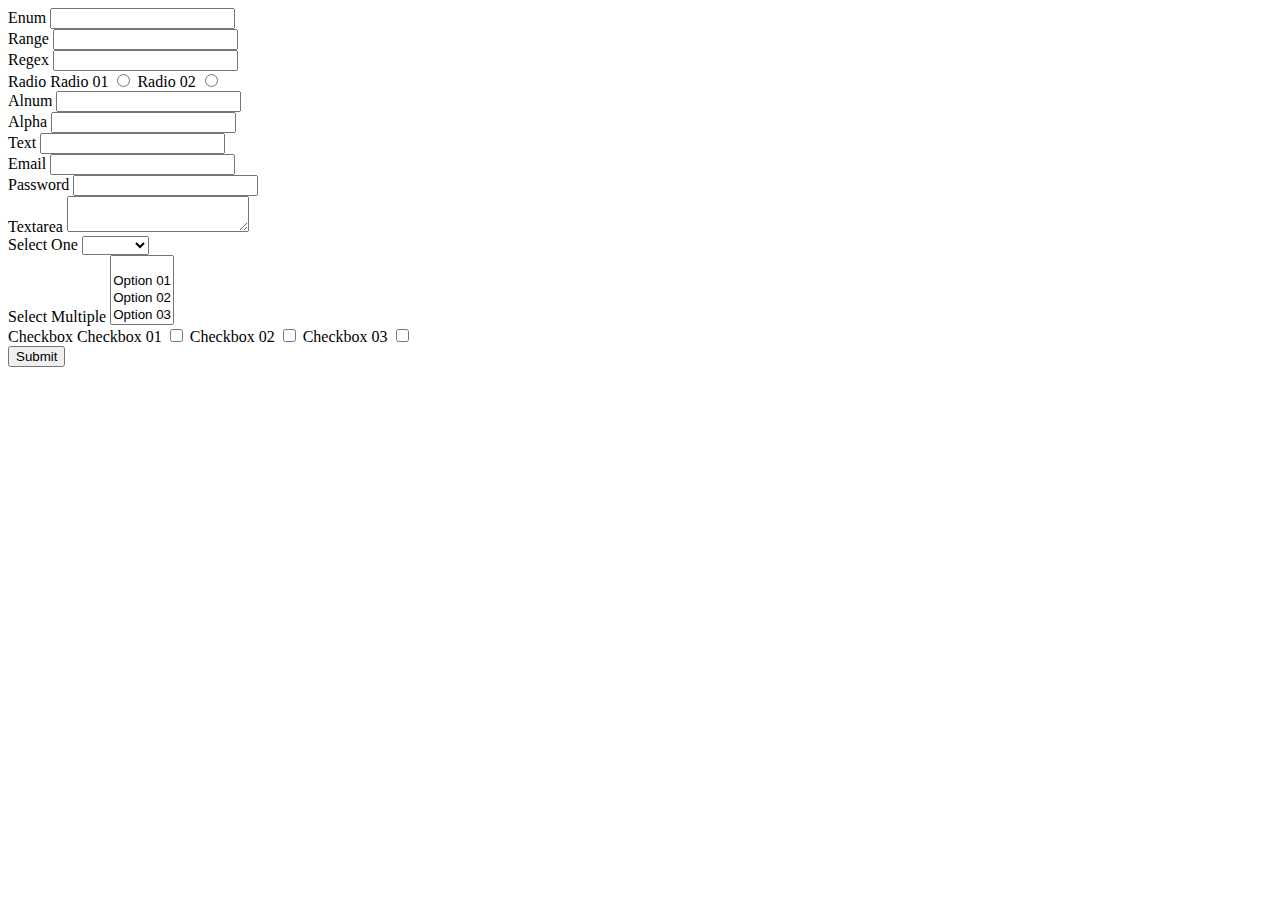
<file: index.html>
<!DOCTYPE html>
<html>
    <head>
        <title></title>
        <meta http-equiv="Content-Type" content="text/html; charset=UTF-8">

        <link type="text/css" rel="stylesheet" href="js/jquery/plugins/jquery.formvalidate/css/jquery.formvalidate.css" />
    </head>
    <body>
        <div id="dataValidationSummary"></div>

        <form id="frmValidate" method="post" action="" data-validation="field-right">
            <div>
                <label for="txtEnum">Enum</label>
                <input type="text" name="txtEnum" id="txtEnum" data-validation="enum[1,2,3,4,5,hello,world] required" />
            </div>
            <div>
                <label for="txtRange">Range</label>
                <input type="text" name="txtRange" id="txtRange" data-validation="range[2-5] required" />
            </div>
            <div>
                <label for="txtRegex">Regex</label>
                <input type="text" name="txtRegex" id="txtRegex" data-validation="regex[^[a-zA-Z]+$] required" />
            </div>
            <div>
                <label>Radio</label>
                <span>Radio 01</span> <input type="radio" name="optRadio" value="radio01" data-validation="required" />
                <span>Radio 02</span> <input type="radio" name="optRadio" value="radio02" />
            </div>
            <div>
                <label for="txtText">Alnum</label>
                <input type="text" name="txtAlnum" id="txtAlnum" data-validation="required number alpha" />
            </div>
            <div>
                <label for="txtText">Alpha</label>
                <input type="text" name="txtAlpha" id="txtAlpha" data-validation="alpha required enum number" />
            </div>
            <div>
                <label for="txtText">Text</label>
                <input type="text" name="txtText" id="txtText" data-validation="required integer" />
            </div>
            <div>
                <label for="txtEmail">Email</label>
                <input type="text" name="txtEmail" id="txtEmail" data-validation="email" />
            </div>
            <div>
                <label for="txtText">Password</label>
                <input type="password" name="txtPassword" id="txtPassword" data-validation="required number" />
            </div>
            <div>
                <label for="txtTextarea">Textarea</label>
                <textarea name="txtTextarea" id="txtTextarea" data-validation="required"></textarea>
            </div>
            <div>
                <label for="cboSelectOne">Select One</label>
                <select name="cboSelectOne" id="cboSelectOne" data-validation="required">
                    <option value=""></option>
                    <option value="0">Female</option>
                    <option value="1">Male</option>
                </select>
            </div>
            <div>
                <label for="cboSelectMultiple">Select Multiple</label>
                <select name="cboSelectMultiple" id="cboSelectMultiple" multiple="multiple" size="4" data-validation="required">
                    <option value=""></option>
                    <option value="1">Option 01</option>
                    <option value="2">Option 02</option>
                    <option value="3">Option 03</option>
                    <option value="4">Option 04</option>
                    <option value="5">Option 05</option>
                    <option value="6">Option 06</option>
                </select>
            </div>
            <div>
                <label>Checkbox</label>
                <span>Checkbox 01</span> <input type="checkbox" name="chkCheckbox" value="checkbox01" data-validation="required" />
                <span>Checkbox 02</span> <input type="checkbox" name="chkCheckbox" value="checkbox01" />
                <span>Checkbox 03</span> <input type="checkbox" name="chkCheckbox" value="checkbox03" />
            </div>
            <div>
                <button>Submit</button>
            </div>
        </form>

        <script type="text/javascript" src="js/jquery/jquery.min.js"></script>
        <script type="text/javascript" src="js/jquery/plugins/jquery.formvalidate/jquery.formvalidate.js"></script>

        <script type="text/javascript">
            $('#frmValidate').formValidate({summary: 'dataValidationSummary'});
        </script>
    </body>
</html>
</file>
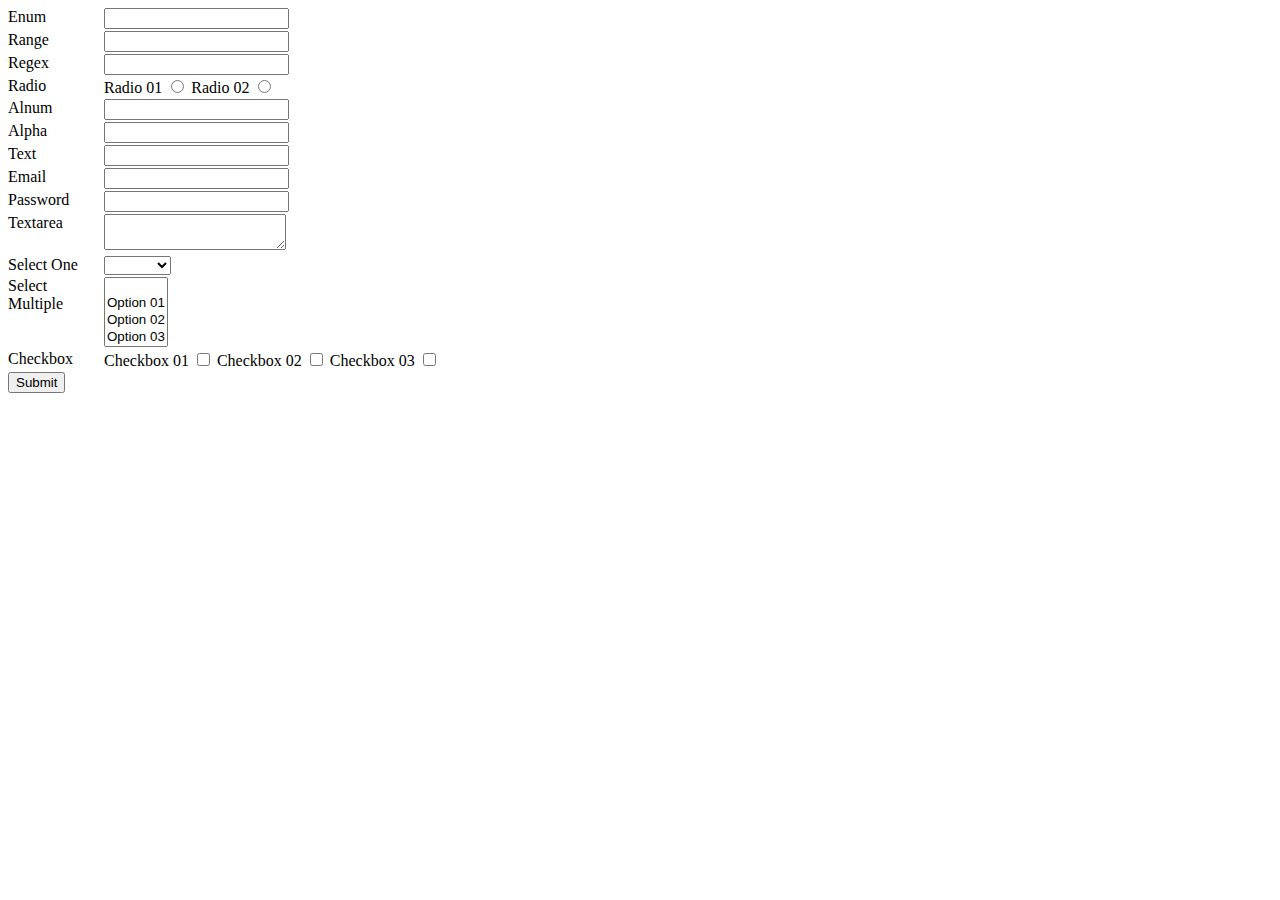
<file: en_example_with_conflicts.html>
<!DOCTYPE html>
<html><!-- English example -->
    <head>
        <title></title>
        <meta http-equiv="Content-Type" content="text/html; charset=UTF-8">

        <link type="text/css" rel="stylesheet" href="css/form.css" />
        <link type="text/css" rel="stylesheet" href="css/jquery.formvalidate.css" />
    </head>
    <body>
        <div id="dataValidationSummary"></div>

        <form id="frmValidate" method="post" action="" data-validation="field-icon">
            <div>
                <label for="txtEnum">Enum</label>
                <input type="text" name="txtEnum" id="txtEnum" data-validation="enum[1,2,3,4,5,hello,world] required " />
            </div>
            <div>
                <label for="txtRange">Range</label>
                <input type="text" name="txtRange" id="txtRange" data-validation="range[2-5] required" />
            </div>
            <div>
                <label for="txtRegex">Regex</label>
                <input type="text" name="txtRegex" id="txtRegex" data-validation="regex[^[a-zA-Z]+$] required" />
            </div>
            <div>
                <label>Radio</label>
                <span>Radio 01</span> <input type="radio" name="optRadio" value="radio01" data-validation="required" />
                <span>Radio 02</span> <input type="radio" name="optRadio" value="radio02" />
            </div>
            <div>
                <label for="txtAlnum">Alnum</label>
                <input type="text" name="txtAlnum" id="txtAlnum" data-validation="required number alpha" />
            </div>
            <div>
                <label for="txtAlpha">Alpha</label>
                <input type="text" name="txtAlpha" id="txtAlpha" data-validation="alpha required enum number" />
            </div>
            <div>
                <label for="txtText">Text</label>
                <input type="text" name="txtText" id="txtText" data-validation="required integer" />
            </div>
            <div>
                <label for="txtEmail">Email</label>
                <input type="text" name="txtEmail" id="txtEmail" data-validation="email" />
            </div>
            <div>
                <label for="txtPassword">Password</label>
                <input type="password" name="txtPassword" id="txtPassword" data-validation="required number" />
            </div>
            <div>
                <label for="txtTextarea">Textarea</label>
                <textarea name="txtTextarea" id="txtTextarea" data-validation="required"></textarea>
            </div>
            <div>
                <label for="cboSelectOne">Select One</label>
                <select name="cboSelectOne" id="cboSelectOne" data-validation="required">
                    <option value=""></option>
                    <option value="0">Female</option>
                    <option value="1">Male</option>
                </select>
            </div>
            <div>
                <label for="cboSelectMultiple">Select Multiple</label>
                <select name="cboSelectMultiple" id="cboSelectMultiple" multiple="multiple" size="4" data-validation="required">
                    <option value=""></option>
                    <option value="1">Option 01</option>
                    <option value="2">Option 02</option>
                    <option value="3">Option 03</option>
                    <option value="4">Option 04</option>
                    <option value="5">Option 05</option>
                    <option value="6">Option 06</option>
                </select>
            </div>
            <div>
                <label>Checkbox</label>
                <span>Checkbox 01</span> <input type="checkbox" name="chkCheckbox" value="checkbox01" data-validation="required" />
                <span>Checkbox 02</span> <input type="checkbox" name="chkCheckbox" value="checkbox01" />
                <span>Checkbox 03</span> <input type="checkbox" name="chkCheckbox" value="checkbox03" />
            </div>
            <div>
                <button>Submit</button>
            </div>
        </form>

        <script type="text/javascript" src="js/jquery.min.js"></script>
        <script type="text/javascript" src="js/jquery.formvalidate.js"></script>
        <script type="text/javascript" src="js/en-US.js"></script>

        <script type="text/javascript">
            $('#frmValidate').formValidate({summary: 'dataValidationSummary'});
        </script>
    </body>
</html>
</file>
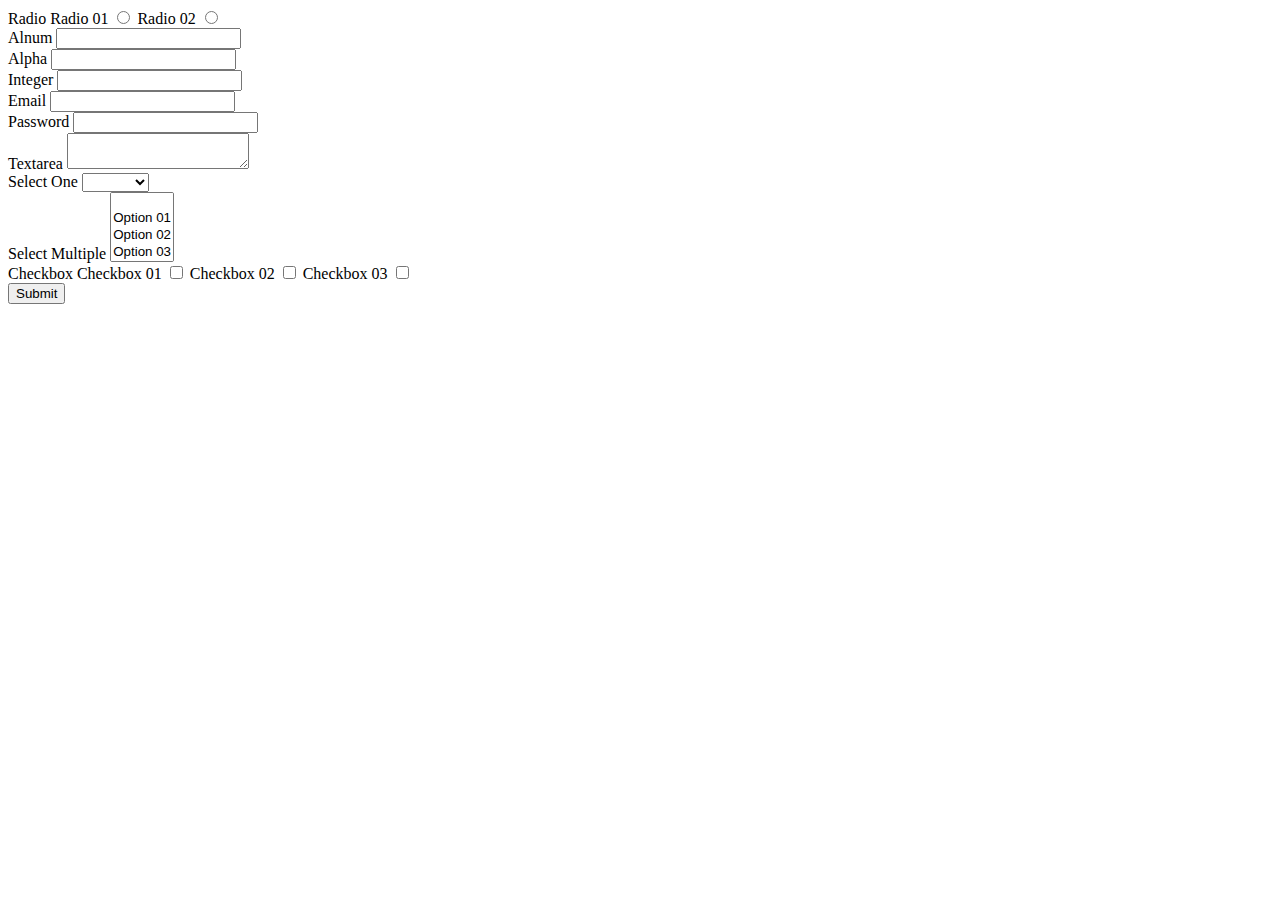
<file: es_example.html>
<!DOCTYPE html>
<html><!-- Ejemplo en español -->
    <head>
        <title></title>
        <meta http-equiv="Content-Type" content="text/html; charset=UTF-8">		        
		<link type="text/css" rel="stylesheet" href="css/jquery.formvalidate.css" />
    </head>
    <body>
        <div id="dataValidationSummary"></div>

        <form id="frmValidate" method="post" data-validation="field-right" action="" >
            <div>
                <label>Radio</label>
                <span>Radio 01</span> <input type="radio" name="optRadio" value="radio01" data-validation="required" />
                <span>Radio 02</span> <input type="radio" name="optRadio" value="radio02" />
            </div>
            <div>
                <label for="txtText">Alnum</label>
                <input type="text" name="txtAlnum" id="txtAlnum" data-validation="required alnum" />
            </div>
            <div>
                <label for="txtText">Alpha</label>
                <input type="text" name="txtAlpha" id="txtAlpha" data-validation="required alpha" />
            </div>
            <div>
                <label for="txtText">Integer</label>
                <input type="text" name="txtText" id="txtText" data-validation="required integer" />
            </div>
            <div>
                <label for="txtEmail">Email</label>
                <input type="text" name="txtEmail" id="txtEmail" data-validation="email" />
            </div>
            <div>
                <label for="txtText">Password</label>
                <input type="password" name="txtPassword" id="txtPassword" data-validation="required number" />
            </div>
            <div>
                <label for="txtTextarea">Textarea</label>
                <textarea name="txtTextarea" id="txtTextarea" data-validation="required"></textarea>
            </div>
            <div>
                <label for="cboSelectOne">Select One</label>
                <select name="cboSelectOne" id="cboSelectOne" data-validation="required">
                    <option value=""></option>
                    <option value="0">Female</option>
                    <option value="1">Male</option>
                </select>
            </div>
            <div>
                <label for="cboSelectMultiple">Select Multiple</label>
                <select name="cboSelectMultiple" id="cboSelectMultiple" multiple="multiple" size="4" data-validation="required">
                    <option value=""></option>
                    <option value="1">Option 01</option>
                    <option value="2">Option 02</option>
                    <option value="3">Option 03</option>
                    <option value="4">Option 04</option>
                    <option value="5">Option 05</option>
                    <option value="6">Option 06</option>
                </select>
            </div>
            <div>
                <label>Checkbox</label>
                <span>Checkbox 01</span> <input type="checkbox" name="chkCheckbox" value="checkbox01" data-validation="required" />
                <span>Checkbox 02</span> <input type="checkbox" name="chkCheckbox" value="checkbox01" />
                <span>Checkbox 03</span> <input type="checkbox" name="chkCheckbox" value="checkbox03" />
            </div>
            <div>
                <button>Submit</button>
            </div>
        </form>

        <script type="text/javascript" src="js/jquery.min.js"></script>
        <script type="text/javascript" src="js/jquery.formvalidate.js"></script>
        <script type="text/javascript" src="js/es.js"></script>

        <script type="text/javascript">
            $('#frmValidate').formValidate({summary: 'dataValidationSummary'});
        </script>
    </body>
</html>
</file>
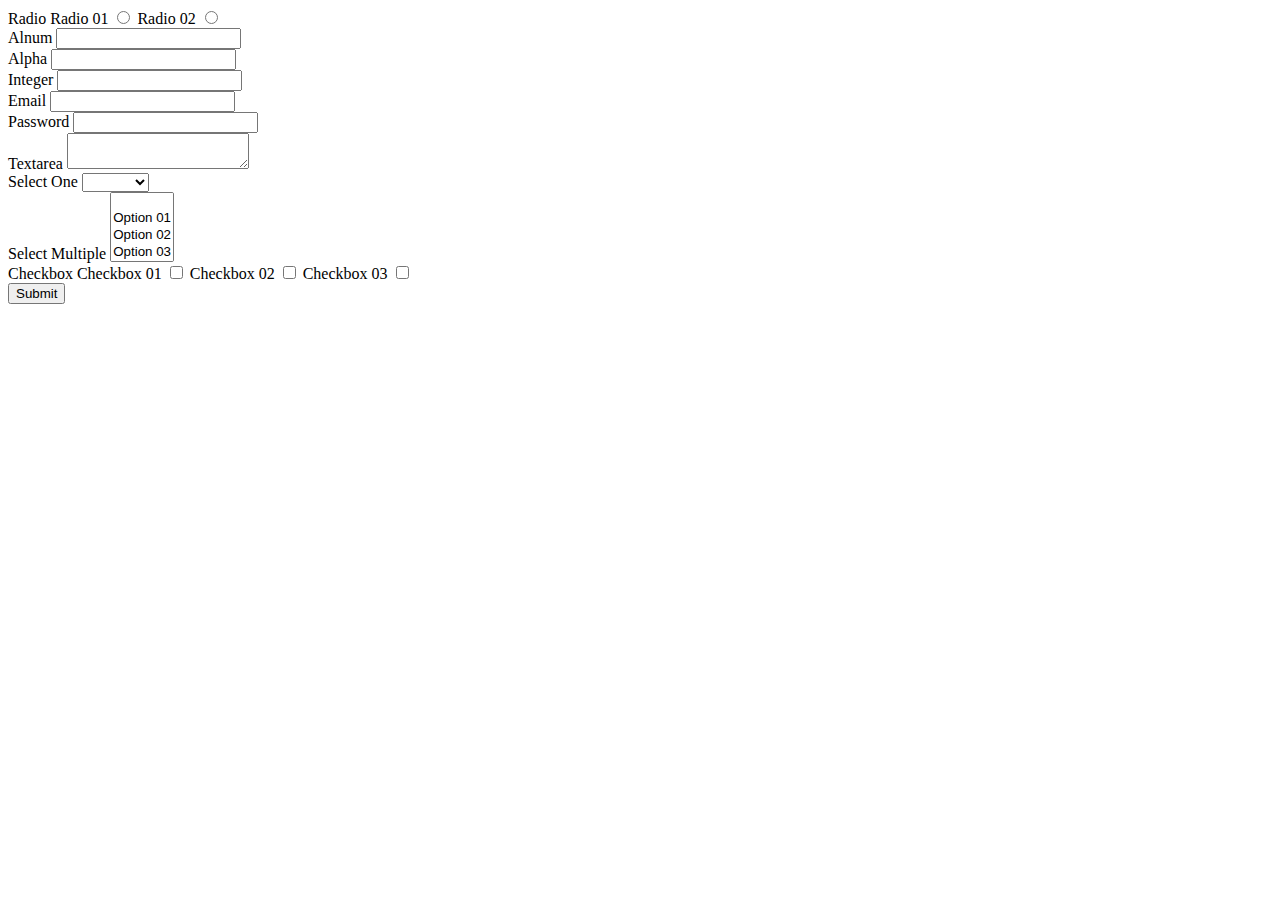
<file: index2.html>
<!--
To change this template, choose Tools | Templates
and open the template in the editor.
-->
<!DOCTYPE html>
<html>
    <head>
        <title></title>
        <meta http-equiv="Content-Type" content="text/html; charset=UTF-8">		
		<link type="text/css" rel="stylesheet" href="js/jquery/plugins/jquery.formvalidate/css/jquery.formvalidate.css" />
    </head>
    <body>
        <div id="dataValidationSummary"></div>

        <form id="frmValidate" method="post" data-validation="field-right" action="" >
            <div>
                <label>Radio</label>
                <span>Radio 01</span> <input type="radio" name="optRadio" value="radio01" data-validation="required" />
                <span>Radio 02</span> <input type="radio" name="optRadio" value="radio02" />
            </div>
            <div>
                <label for="txtText">Alnum</label>
                <input type="text" name="txtAlnum" id="txtAlnum" data-validation="required alnum" />
            </div>
            <div>
                <label for="txtText">Alpha</label>
                <input type="text" name="txtAlpha" id="txtAlpha" data-validation="required alpha" />
            </div>
            <div>
                <label for="txtText">Integer</label>
                <input type="text" name="txtText" id="txtText" data-validation="required integer" />
            </div>
            <div>
                <label for="txtEmail">Email</label>
                <input type="text" name="txtEmail" id="txtEmail" data-validation="email" />
            </div>
            <div>
                <label for="txtText">Password</label>
                <input type="password" name="txtPassword" id="txtPassword" data-validation="required number" />
            </div>
            <div>
                <label for="txtTextarea">Textarea</label>
                <textarea name="txtTextarea" id="txtTextarea" data-validation="required"></textarea>
            </div>
            <div>
                <label for="cboSelectOne">Select One</label>
                <select name="cboSelectOne" id="cboSelectOne" data-validation="required">
                    <option value=""></option>
                    <option value="0">Female</option>
                    <option value="1">Male</option>
                </select>
            </div>
            <div>
                <label for="cboSelectMultiple">Select Multiple</label>
                <select name="cboSelectMultiple" id="cboSelectMultiple" multiple="multiple" size="4" data-validation="required">
                    <option value=""></option>
                    <option value="1">Option 01</option>
                    <option value="2">Option 02</option>
                    <option value="3">Option 03</option>
                    <option value="4">Option 04</option>
                    <option value="5">Option 05</option>
                    <option value="6">Option 06</option>
                </select>
            </div>
            <div>
                <label>Checkbox</label>
                <span>Checkbox 01</span> <input type="checkbox" name="chkCheckbox" value="checkbox01" data-validation="required" />
                <span>Checkbox 02</span> <input type="checkbox" name="chkCheckbox" value="checkbox01" />
                <span>Checkbox 03</span> <input type="checkbox" name="chkCheckbox" value="checkbox03" />
            </div>
            <div>
                <button>Submit</button>
            </div>
        </form>

        <script type="text/javascript" src="js/jquery/jquery.min.js"></script>
        <script type="text/javascript" src="js/jquery/plugins/jquery.formvalidate/jquery.formvalidate.js"></script>

        <script type="text/javascript">
            $('#frmValidate').formValidate({summary: 'dataValidationSummary'});
        </script>
    </body>
</html>
</file>
<file: css/form.css>
/* 
    Document   : form
    Created on : 04-feb-2013, 19:23:18
    Author     : AlvaroJose
    Description:
        Purpose of the stylesheet follows.
*/

form label { 
    float: left;
    width: 6em;
}

form div {
    margin-bottom: 2px;
}

form input {
    /*border: 1px solid #000;*/
}
</file>
